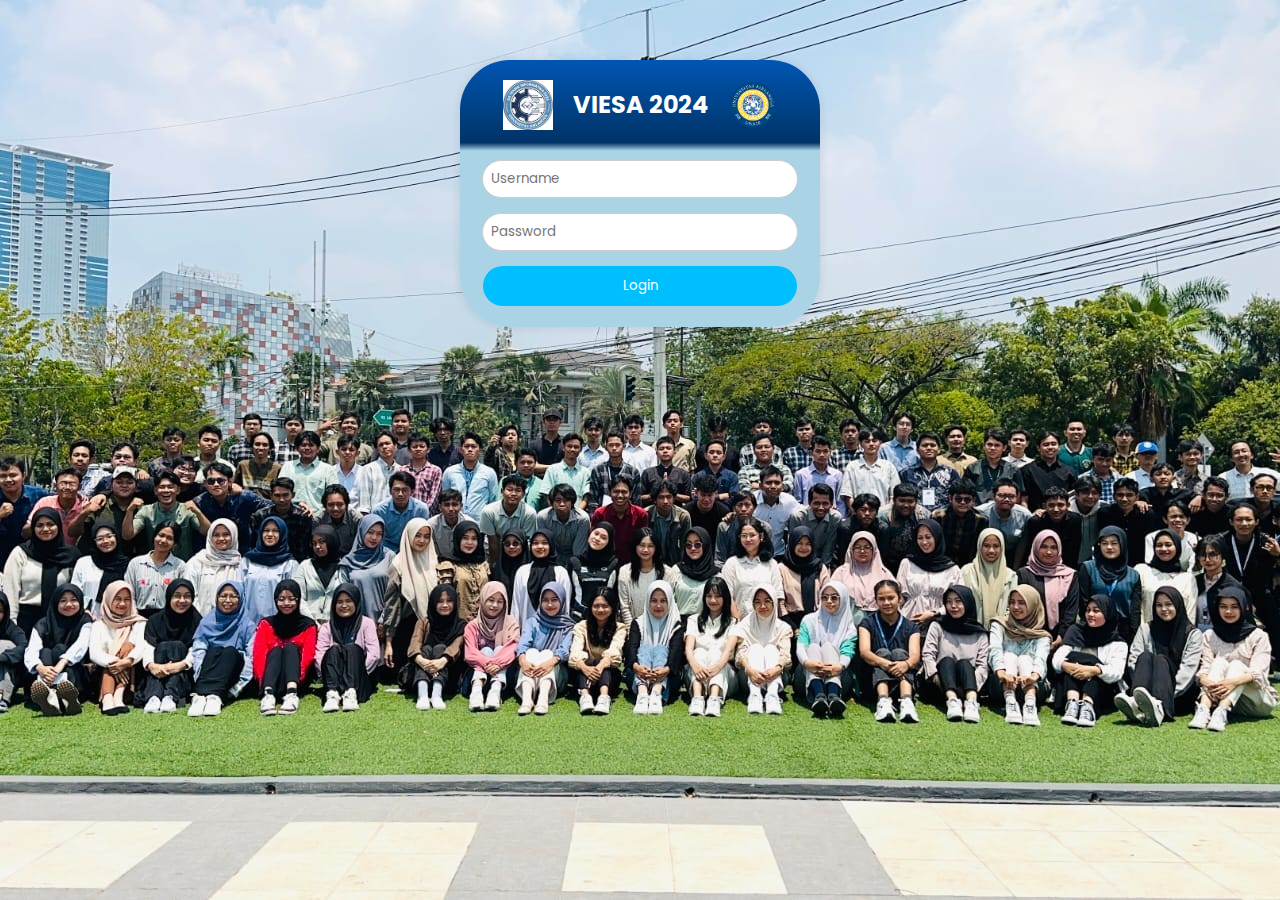
<file: index.html>
<!DOCTYPE html>
<html lang="id">
<head>
    <meta charset="UTF-8">
    <meta http-equiv="X-UA-Compatible" content="IE=edge">
    <meta name="viewport" content="width=device-width, initial-scale=1.0">
    
    <title>Log In to Viesa Member</title>
    <link rel="stylesheet" href="css/stylerlogin.css">

</head>
<body>
    <div class="login-container">
        <div class="title-container">
            <img src="logo/logoangkatanbunder.png" alt="iconkiri">
            <h2>VIESA 2024</h2>
            <img src="logo/logouneranyar.png" alt="iconkanan">
        </div>
        <form id="loginForm">
            <div class="input-group">
                <input type="text" id="Username" name="Username" placeholder="Username" required>
            </div>
            <div class="input-group">
                <input type="password" id="Password" name="Password" placeholder="Password" required>
            </div>
            <button type="submit" class="btn">Login</button>
            <p id="pesanTambahan"></p>
        </form>
    </div> 

    <script src="js/login.js"></script>
</body>
</html>
</file>
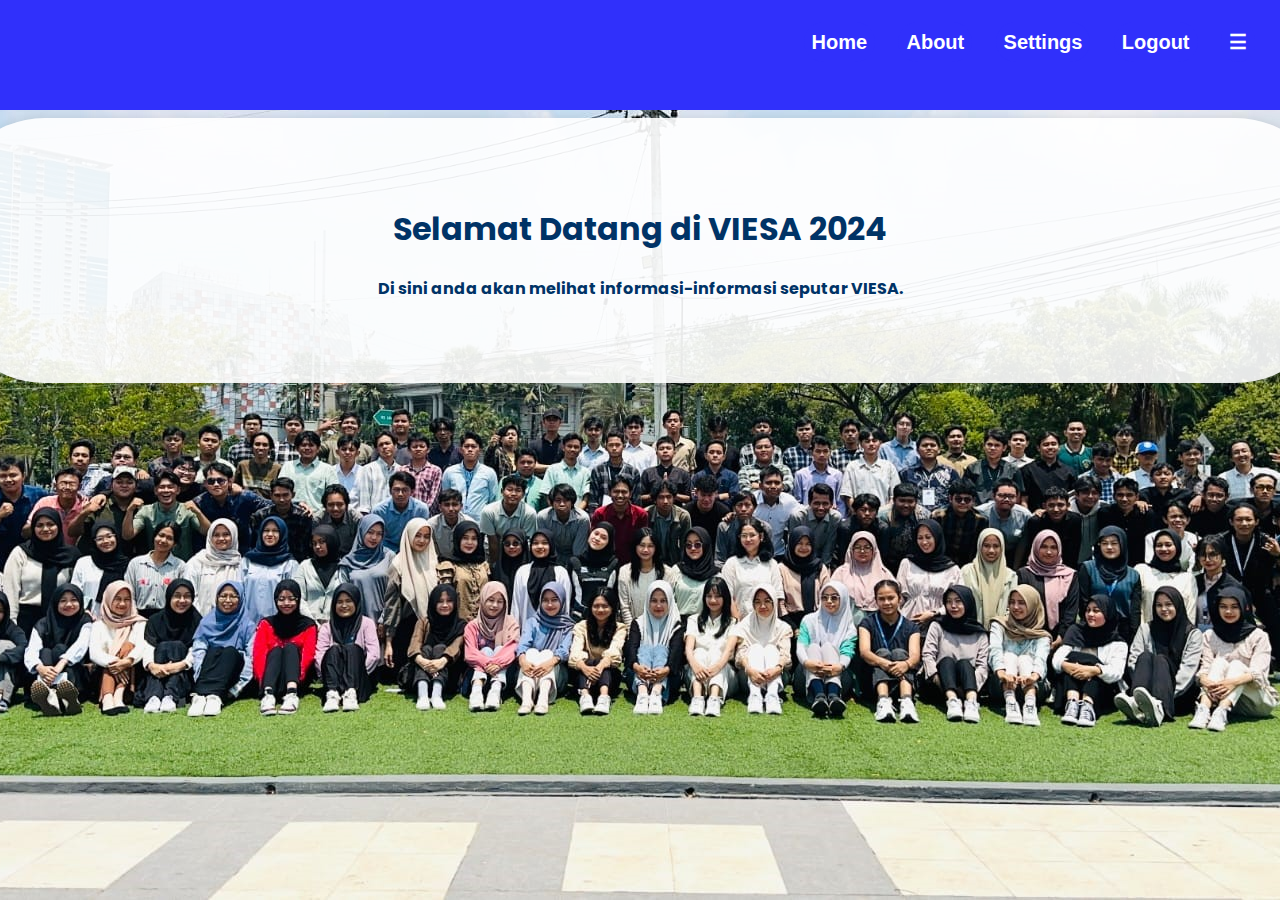
<file: dashboard.html>
<!DOCTYPE html>
<html lang="id">
<head>
    <meta charset="UTF-8">
    <meta http-equiv="X-UA-Compatible" content="IE=edge">
    <meta name="viewport" content="width=device-width, initial-scale=1.0">

    <title>Dashboard Viesa 2024</title>

    <link rel="stylesheet" href="css/stylernavbar.css ">
</head>

<body>
    <div class="navbar">
        <ul>
            <button class="btn" onclick="Home()">Home</button>
            <button class="btn" onclick="About()">About</button>
            <button class="btn" onclick="Settings()">Settings</button>
            <button class="btn" onclick="logout()">Logout</button>
            <div class="dropdown">
                <button class="btn dropdown-btn" onclick="toggleDropdown(event)">☰</button>
                <div class="dropdown-menu" id="dropdownMenu">
                    <button class="btn" onclick="UpcomingActivities()">Upcoming Activities</button>
                    <button class="btn" onclick="Student()">List of Students</button>
                    <button class="btn" onclick="InfoNongki()">Info Nongki</button>
                    <button class="btn" onclick="Momen()">Momen Bersama</button>
                </div>
            </div>
        </ul>
    </div>

    <!-- Dashboard -->
    <div class="container">
        <!-- Dashboard (Tetap di Tengah) -->
        <div class="dashboard-container">
            <h1>Selamat Datang di VIESA 2024</h1>
            <p>Di sini anda akan melihat informasi-informasi seputar VIESA.</p>
        </div>  
    </div>
    <script src="js/navbar.js"></script>
</body>
</html>
</file>
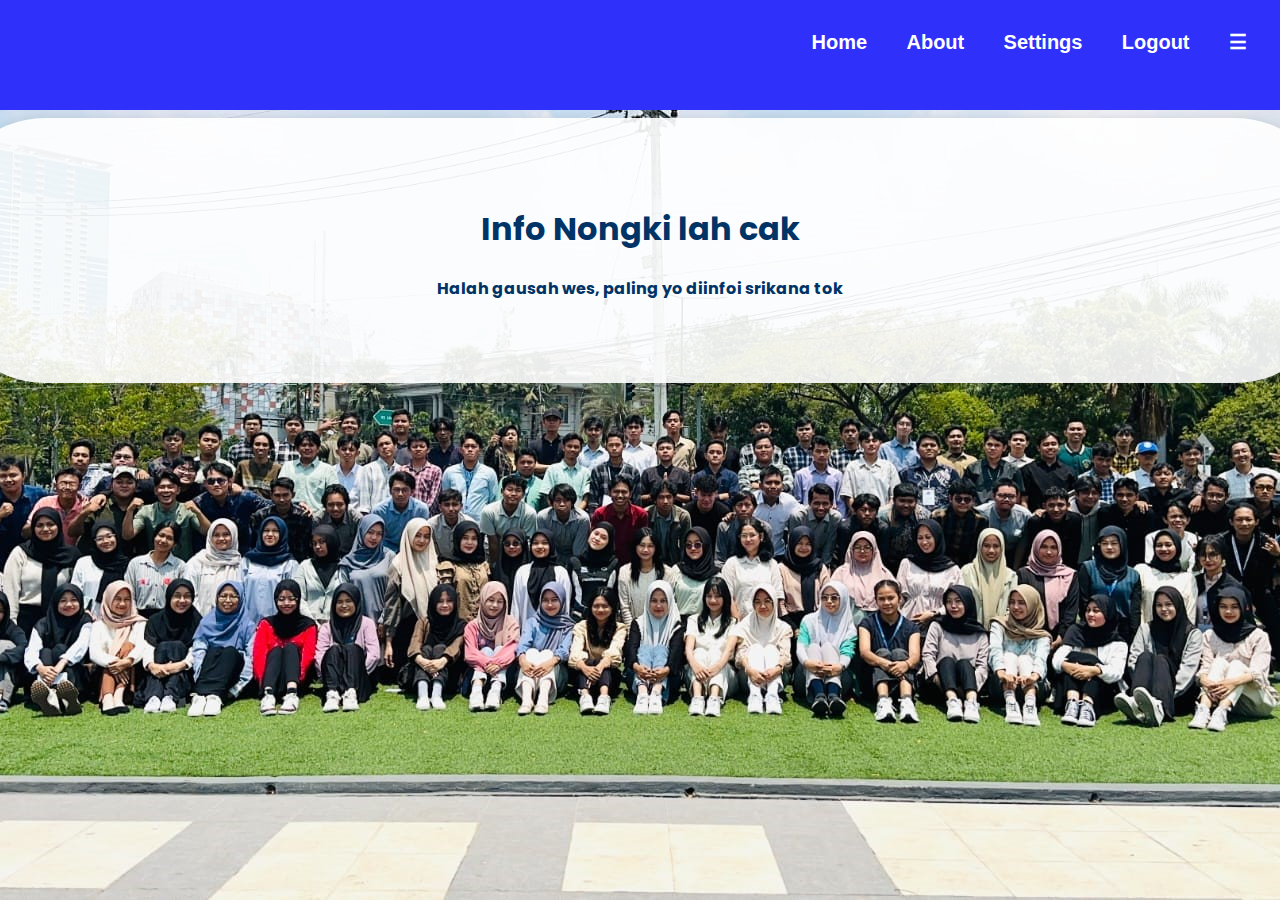
<file: info-nongki.html>
<!DOCTYPE html>
<html lang="id">
<head>
    <meta charset="UTF-8">
    <meta http-equiv="X-UA-Compatible" content="IE=edge">
    <meta name="viewport" content="width=device-width, initial-scale=1.0">

    <title>Info Nongki</title>

    <link rel="stylesheet" href="css/stylernavbar.css">
</head>
<body>
    <div class="navbar">
        <ul>
            <button class="btn" onclick="Home()">Home</button>
            <button class="btn" onclick="About()">About</button>
            <button class="btn" onclick="Settings()">Settings</button>
            <button class="btn" onclick="logout()">Logout</button>
            <div class="dropdown">
                <button class="btn dropdown-btn" onclick="toggleDropdown(event)">☰</button>
                <div class="dropdown-menu" id="dropdownMenu">
                    <button class="btn" onclick="UpcomingActivities()">Upcoming Activities</button>
                    <button class="btn" onclick="Student()">List of Students</button>
                    <button class="btn" onclick="InfoNongki()">Info Nongki</button>
                    <button class="btn" onclick="Momen()">Momen Bersama</button>
                </div>
            </div>
        </ul>
    </div>
    <!-- Dashboard -->
    <div class="dashboard-container">
        <h1>Info Nongki lah cak</h1>
        <p>Halah gausah wes, paling yo diinfoi srikana tok</p>
    </div>

    <script src="js/navbar.js"></script>
</body>
</html>
</file>
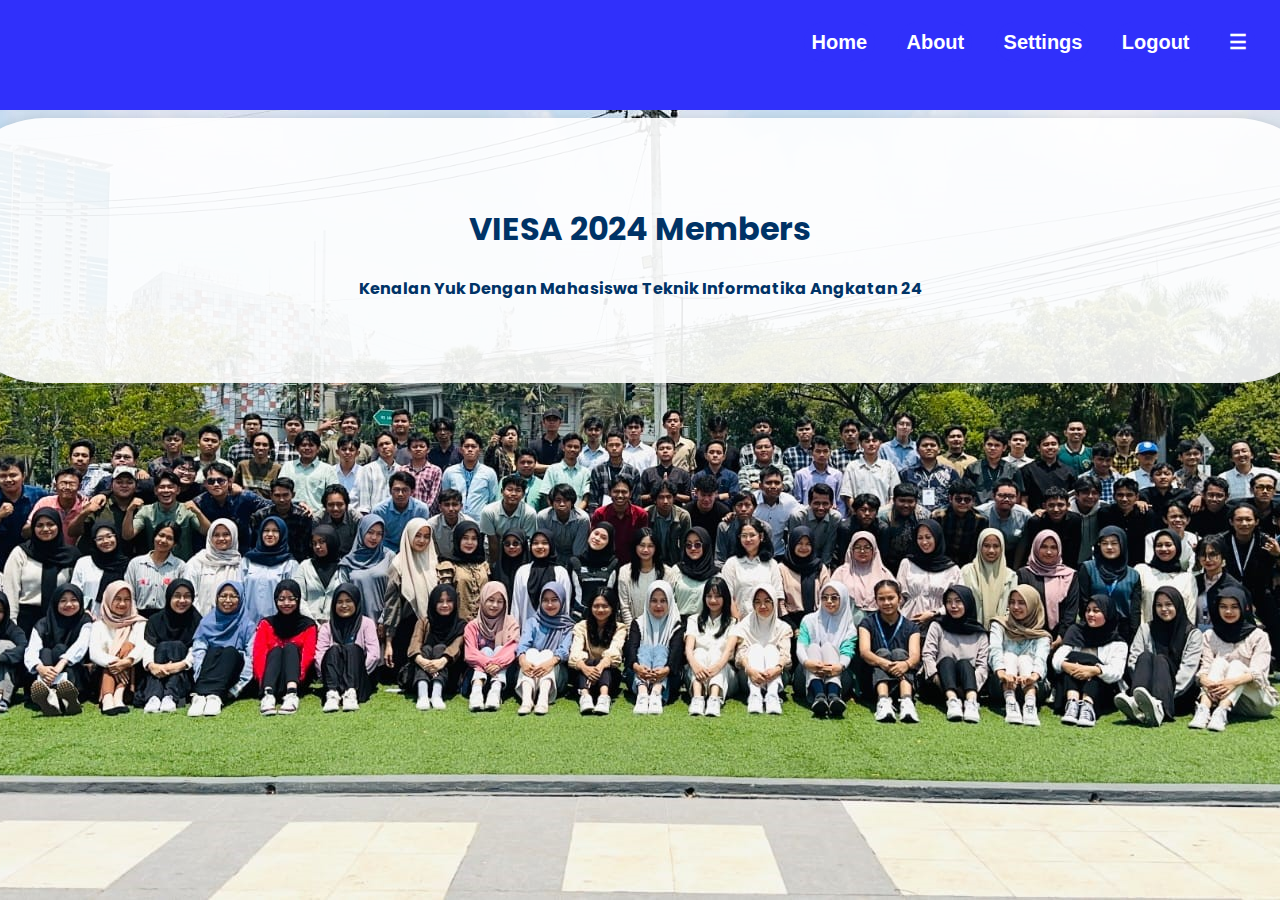
<file: list-of-students.html>
<!DOCTYPE html>
<html lang="id">
<head>
    <meta charset="UTF-8">
    <meta http-equiv="X-UA-Compatible" content="IE=edge">
    <meta name="viewport" content="width=device-width, initial-scale=1.0">

    <title>List Of VIESA Students</title>

    <link rel="stylesheet" href="css/stylernavbar.css">
</head>
<body>
    <div class="navbar">
        <ul>
            <button class="btn" onclick="Home()">Home</button>
            <button class="btn" onclick="About()">About</button>
            <button class="btn" onclick="Settings()">Settings</button>
            <button class="btn" onclick="logout()">Logout</button>
            <div class="dropdown">
                <button class="btn dropdown-btn" onclick="toggleDropdown(event)">☰</button>
                <div class="dropdown-menu" id="dropdownMenu">
                    <button class="btn" onclick="UpcomingActivities()">Upcoming Activities</button>
                    <button class="btn" onclick="Student()">List of Students</button>
                    <button class="btn" onclick="InfoNongki()">Info Nongki</button>
                    <button class="btn" onclick="Momen()">Momen Bersama</button>
                </div>
            </div>
        </ul>
    </div>
    <!-- Dashboard -->
    <div class="dashboard-container">
        <h1>VIESA 2024 Members</h1>
        <p>Kenalan Yuk Dengan Mahasiswa Teknik Informatika Angkatan 24</p>
    </div>

    <script src="js/navbar.js"></script>
</body>
</html>
</file>
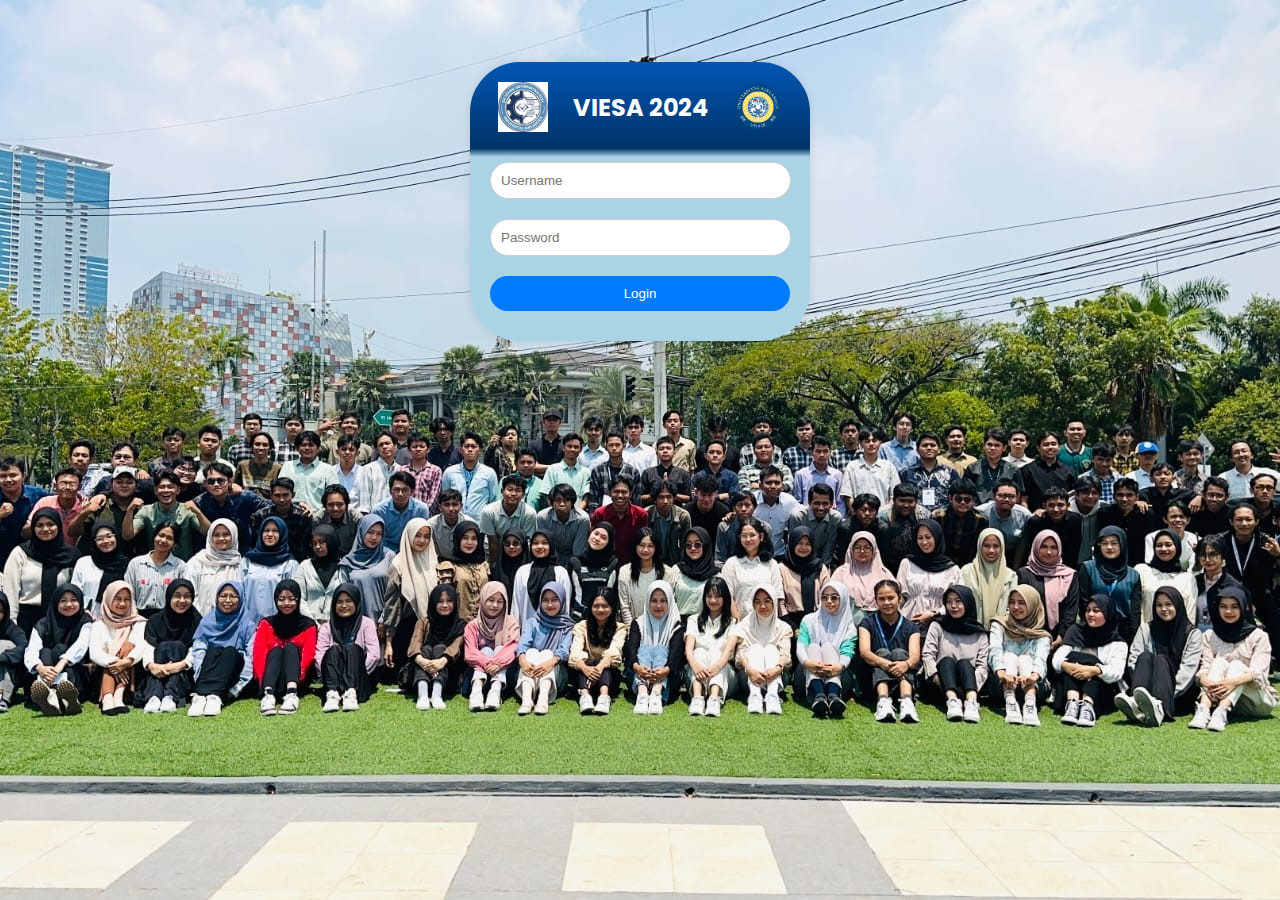
<file: login viesa.html>
<!DOCTYPE html>
<html lang="id">
<head>
    <meta charset="UTF-8">
    <meta name="viewport" content="width=device-width, initial-scale=1.0">
    <title>Log In to Viesa Member</title>
    <link href="https://fonts.googleapis.com/css2?family=Poppins:wght@300;400;600&display=swap" rel="stylesheet">
    <style>
        body {
            font-family: 'Poppins', sans-serif;
            display: flex;
            justify-content: center;
            align-items: center;
            height: 43vh;
            background-color: #007bff;
            background-image: url('angkatan.jpg');
            background-size: cover;
            background-position: center;
            background-repeat: no-repeat;
            background-attachment: fixed;
        }
        .login-container {
            background: linear-gradient(to bottom, #0056b3 0%, #003366 31%, #aad4e6 34%);  
            padding: 20px;
            border-radius: 50px;
            box-shadow: 0px 0px 10px rgba(1, 1, 1, 0.1);
            width: 300px;
            text-align: center;
            
        }
        .title-container {
            display: flex;
            align-items: center;
            justify-content: center;
            gap: 25px;
            margin-bottom: 20px;
        }
        .title-container img {
            width: 50px;
            height: 50px;
        }
        .title-container h2 {
            color: rgb(255, 255, 255);
            font-weight: bold;
            margin: 0;
        }
        .input-group {
            margin-bottom: 10px;
            text-align: left;
            border-radius: 50px;
            margin-top: 10px;
        }
        .input-group input {
            width: 93%;
            padding: 10px;
            border: 1px solid #ccc;
            border-radius: 50px;
            margin-top: 10px;
        }
        .btn {
            width: 100%;
            padding: 10px;
            background-color: #007BFF;
            color: white;
            border: none;
            border-radius:100px;
            cursor: pointer;
            margin-top: 10px;
            margin-bottom: -10px;
        }
        .btn:hover {
            background-color: #0056b3;
        }
    </style>
</head>
<body>
    <div class="login-container">
        <div class="title-container">
            <img src="logoangkatanbunder.png" alt="Icon Kiri">
            <h2>VIESA 2024</h2>
            <img src="logouneranyar.png" alt="Icon Kanan">
        </div>
        <form id="loginForm">
            <div class="input-group">
                <input type="text" id="Username" name="Username" placeholder="Username" required>
             </div>
            <div class="input-group">
                <input type="password" id="Password" name="Password" placeholder="Password" required>
             </div>
            <button type="submit" class="btn">Login</button>
            <p id="pesanTambahan"></p>
        </form>
    </div> 

    <script>
        document.getElementById("loginForm").addEventListener("submit", function(event) {
            event.preventDefault();
            var username = document.getElementById("Username").value;
            var password = document.getElementById("Password").value;
            
            if (username === "admin" && password === "1234") {
                document.getElementById("pesanTambahan").innerText = "Login Berhasil";
            } else {
                document.getElementById("pesanTambahan").innerText = "Username atau Password salah";
            }
        });
    </script>
</body>
</html>
</file>
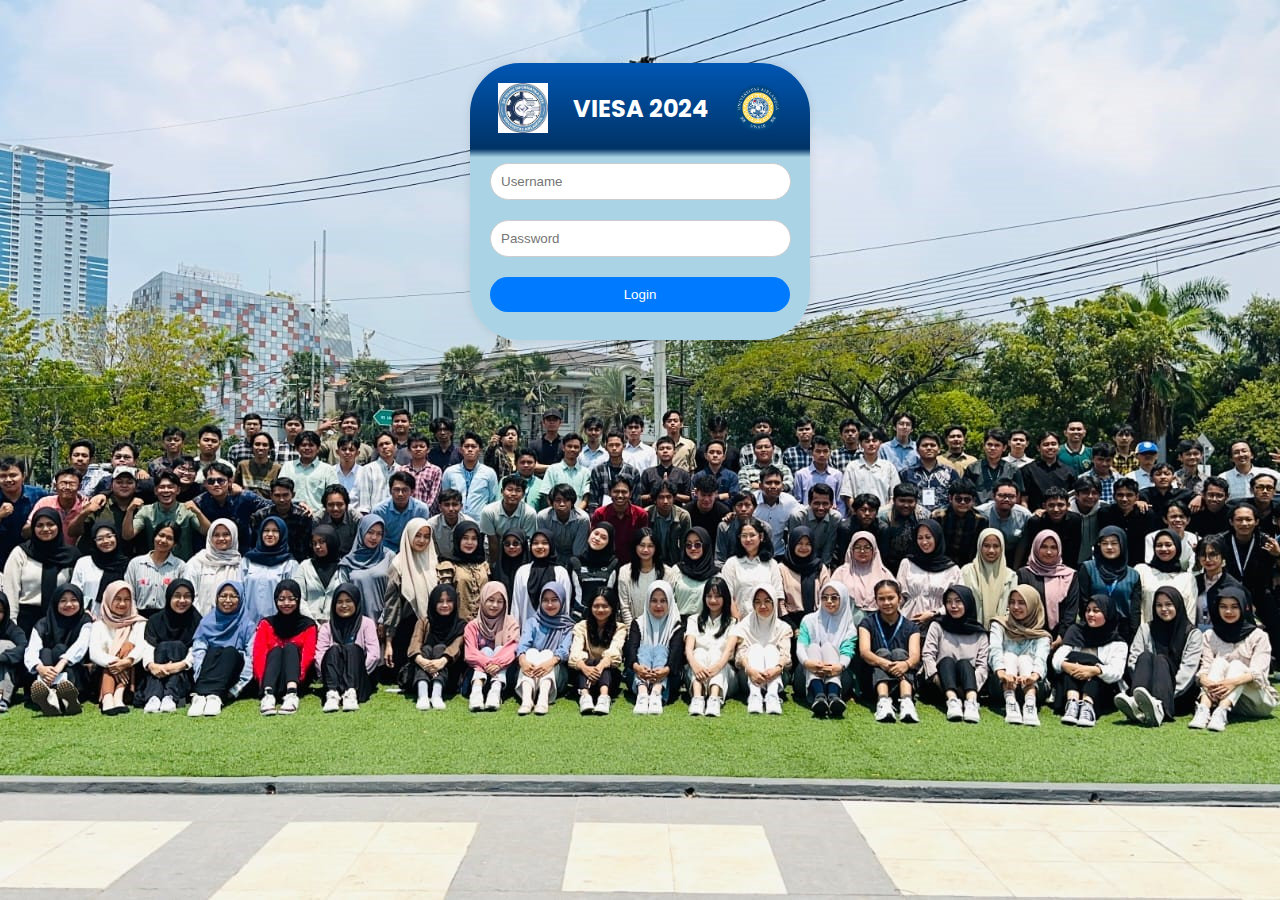
<file: loginviesa.html>
<!DOCTYPE html>
<html lang="id">
<head>
    <meta charset="UTF-8">
    <meta name="viewport" content="width=device-width, initial-scale=1.0">
    <title>Log In to Viesa Member</title>
    <link href="https://fonts.googleapis.com/css2?family=Poppins:wght@300;400;600&display=swap" rel="stylesheet">
    <style>
        body {
            font-family: 'Poppins', sans-serif;
            display: flex;
            justify-content: center;
            align-items: center;
            height: 43vh;
            background-color: #007bff;
            background-image: url('angkatan.jpg');
            background-size: cover;
            background-position: center;
            background-repeat: no-repeat;
            background-attachment: fixed;
        }
        .login-container {
            background: linear-gradient(to bottom, #0056b3 0%, #003366 31%, #aad4e6 34%);  
            padding: 20px;
            border-radius: 50px;
            box-shadow: 0px 0px 10px rgba(1, 1, 1, 0.1);
            width: 300px;
            text-align: center;
        }
        .title-container {
            display: flex;
            align-items: center;
            justify-content: center;
            gap: 25px;
            margin-bottom: 20px;
        }
        .title-container img {
            width: 50px;
            height: 50px;
        }
        .title-container h2 {
            color: rgb(255, 255, 255);
            font-weight: bold;
            margin: 0;
        }
        .input-group {
            margin-bottom: 10px;
            text-align: left;
            border-radius: 50px;
            margin-top: 10px;
        }
        .input-group input {
            width: 93%;
            padding: 10px;
            border: 1px solid #ccc;
            border-radius: 50px;
            margin-top: 10px;
        }
        .btn {
            width: 100%;
            padding: 10px;
            background-color: #007BFF;
            color: white;
            border: none;
            border-radius: 100px;
            cursor: pointer;
            margin-top: 10px;
            margin-bottom: -10px;
            transition: background 0.3s;
        }
        .btn:hover {
            background-color: #0056b3;
        }
        #pesanTambahan {
            color: red;
            font-size: 14px;
            margin-top: 10px;
        }
    </style>
</head>
<body>
    <div class="login-container">
        <div class="title-container">
            <img src="logoangkatanbunder.png" alt="Icon Kiri">
            <h2>VIESA 2024</h2>
            <img src="logouneranyar.png" alt="Icon Kanan">
        </div>
        <form id="loginForm">
            <div class="input-group">
                <input type="text" id="Username" name="Username" placeholder="Username" required>
            </div>
            <div class="input-group">
                <input type="password" id="Password" name="Password" placeholder="Password" required>
            </div>
            <button type="submit" class="btn">Login</button>
            <p id="pesanTambahan"></p>
        </form>
    </div> 

    <script>
        document.getElementById("loginForm").addEventListener("submit", function(event) {
            event.preventDefault();
            var username = document.getElementById("Username").value;
            var password = document.getElementById("Password").value;
            
            if (username === "admin" && password === "1234") {
                document.getElementById("pesanTambahan").innerText = "Login Berhasil, mengalihkan...";
                setTimeout(() => {
                    window.location.href = "dashboard.html"; // Redirect ke halaman berikutnya
                }, 1000);
            } else {
                document.getElementById("pesanTambahan").innerText = "Username atau Password salah";
            }
        });
    </script>
</body>
</html>
</file>
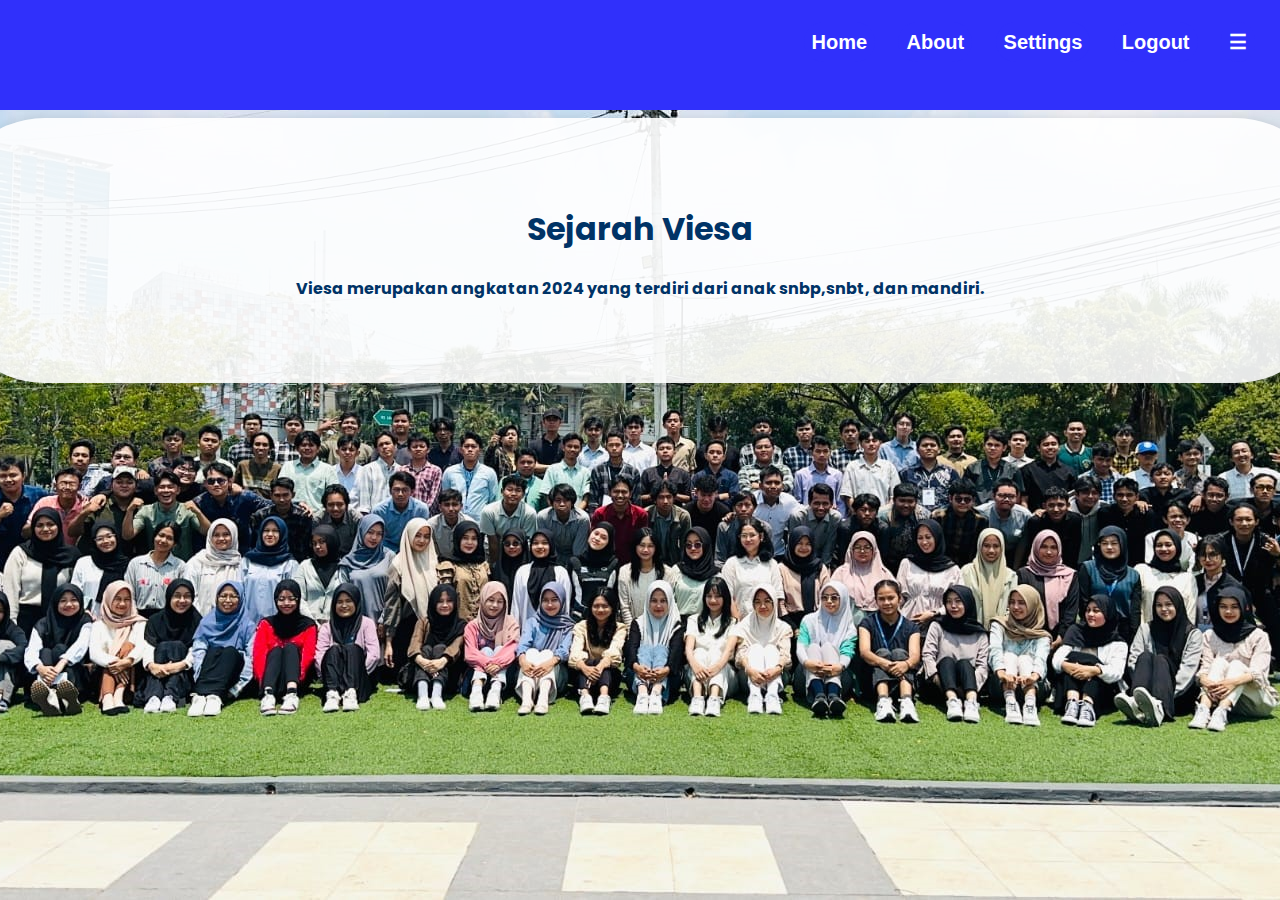
<file: profile.html>
<!DOCTYPE html>
<html lang="id">
<head>
    <meta charset="UTF-8">
    <meta http-equiv="X-UA-Compatible" content="IE=edge">
    <meta name="viewport" content="width=device-width, initial-scale=1.0">

    <title>About Viesa</title>

    <link rel="stylesheet" href="css/stylernavbar.css">
</head>
<body>
    <div class="navbar">
        <ul>
            <button class="btn" onclick="Home()">Home</button>
            <button class="btn" onclick="About()">About</button>
            <button class="btn" onclick="Settings()">Settings</button>
            <button class="btn" onclick="logout()">Logout</button>
            <div class="dropdown">
                <button class="btn dropdown-btn" onclick="toggleDropdown(event)">☰</button>
                <div class="dropdown-menu" id="dropdownMenu">
                    <button class="btn" onclick="UpcomingActivities()">Upcoming Activities</button>
                    <button class="btn" onclick="Student()">List of Students</button>
                    <button class="btn" onclick="InfoNongki()">Info Nongki</button>
                    <button class="btn" onclick="Momen()">Momen Bersama</button>
                </div>
            </div>
        </ul>
    </div>
    <!-- Dashboard -->
    <div class="dashboard-container">
        <h1>Sejarah Viesa</h1>
        <p>Viesa merupakan angkatan 2024 yang terdiri dari anak snbp,snbt, dan mandiri.</p>
    </div>

    <script src="js/navbar.js"></script>
</body>
</html>
</file>
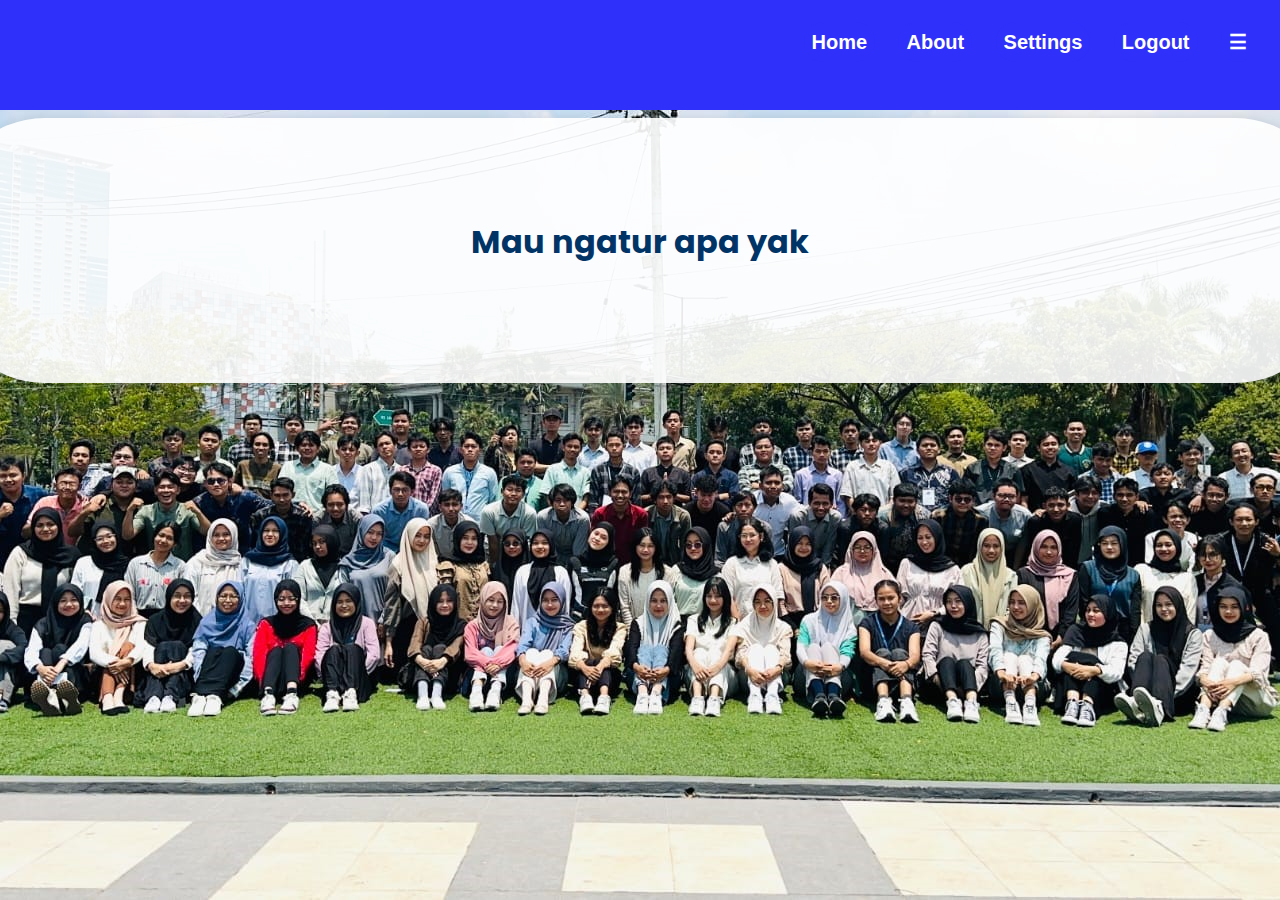
<file: settings.html>
<!DOCTYPE html>
<html lang="id">
<head>
    <meta charset="UTF-8">
    <meta http-equiv="X-UA-Compatible" content="IE=edge">
    <meta name="viewport" content="width=device-width, initial-scale=1.0">

    <title>Settings</title>
    
    <link rel="stylesheet" href="css/stylernavbar.css">
</head>
<body>
    <div class="navbar">
        <ul>
            <button class="btn" onclick="Home()">Home</button>
            <button class="btn" onclick="About()">About</button>
            <button class="btn" onclick="Settings()">Settings</button>
            <button class="btn" onclick="logout()">Logout</button>
            <div class="dropdown">
                <button class="btn dropdown-btn" onclick="toggleDropdown(event)">☰</button>
                <div class="dropdown-menu" id="dropdownMenu">
                    <button class="btn" onclick="UpcomingActivities()">Upcoming Activities</button>
                    <button class="btn" onclick="Student()">List of Students</button>
                    <button class="btn" onclick="InfoNongki()">Info Nongki</button>
                    <button class="btn" onclick="Momen()">Momen Bersama</button>
                </div>
            </div>
        </ul>
    </div>

    <!-- Dashboard -->
    <div class="dashboard-container">
        <h1>Mau ngatur apa yak</h1>
        <p></p>
    </div>

    <script src="js/navbar.js"></script>
</body>
</html>
</file>
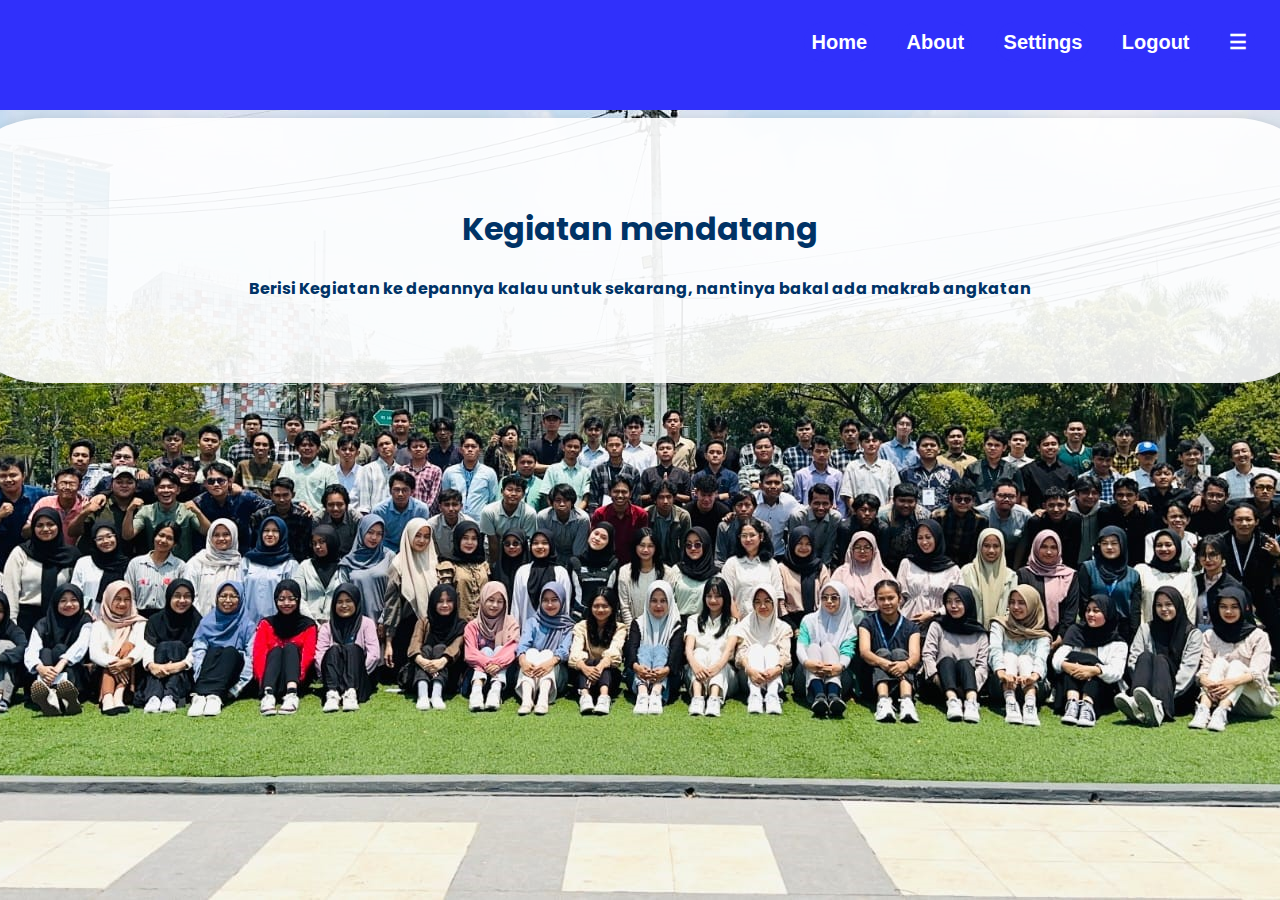
<file: upcoming-activities.html>
<!DOCTYPE html>
<html lang="id">
<head>
    <meta charset="UTF-8">
    <meta http-equiv="X-UA-Compatible" content="IE=edge">
    <meta name="viewport" content="width=device-width, initial-scale=1.0">

    <title>Upcoming Activities</title>

    <link rel="stylesheet" href="css/stylernavbar.css">
</head>
<body>
    <div class="navbar">
        <ul>
            <button class="btn" onclick="Home()">Home</button>
            <button class="btn" onclick="About()">About</button>
            <button class="btn" onclick="Settings()">Settings</button>
            <button class="btn" onclick="logout()">Logout</button>
            <div class="dropdown">
                <button class="btn dropdown-btn" onclick="toggleDropdown(event)">☰</button>
                <div class="dropdown-menu" id="dropdownMenu">
                    <button class="btn" onclick="UpcomingActivities()">Upcoming Activities</button>
                    <button class="btn" onclick="Student()">List of Students</button>
                    <button class="btn" onclick="InfoNongki()">Info Nongki</button>
                    <button class="btn" onclick="Momen()">Momen Bersama</button>
                </div>
            </div>
        </ul>
    </div>
    <!-- Dashboard -->
    <div class="dashboard-container">
        <h1>Kegiatan mendatang</h1>
        <p>Berisi Kegiatan ke depannya kalau untuk sekarang, nantinya bakal ada makrab angkatan</p>
    </div>

    <script src="js/navbar.js"></script>
</body>
</html>
</file>
<file: css/stylerlogin.css>
@import url('https://fonts.googleapis.com/css2?family=Poppins:wght@300;400;600;700&display=swap');

body {
    font-family: 'Poppins', sans-serif;
    display: flex;
    justify-content: center;
    align-items: center;
    height: 44vh;
    background-color: #007bff;
    background-image: url('angkatan.jpg');
    background-size: cover;
    background-position: center;
    background-repeat: no-repeat;
    background-attachment: fixed;
    scroll-behavior: smooth;
    overflow-y: auto;
    margin: auto;
    width: 100%;
    overflow: hidden;
}
.login-container {
    background: linear-gradient(to bottom, #0056b3 0%, #003366 31%, #aad4e6 34%);  
    padding: 20px;
    border-radius: 50px;
    box-shadow: 0px 0px 10px rgba(1, 1, 1, 0.1);
    width: 20rem;
    text-align: center;
    margin-top: -10px;
    
}
.title-container {
    display: flex;
    align-items: center;
    justify-content: center;
    gap: 20px;
    margin-bottom: 20px;
    font-family: 'Poppins', sans-serif;
}
.title-container img {
    width: 50px;
    height: 50px;
}
.title-container h2 {
    color: rgb(255, 255, 255);
    font-weight: bold;
    margin: 0;
}
.input-group {
    margin-bottom: 5px;
    text-align: center;
    border-radius: 10px;
}

.input-group input {
    width: 93%;
    padding: 8px;
    border: 1px solid #ccc;
    border-radius: 50px;
    margin-top: 10px;
    font-family: 'Poppins', sans-serif;
}
.btn {
    width: 98%;
    padding: 10px;
    background-color: rgb(0, 191, 255);
    color: white;
    border: none;
    border-radius: 100px;
    cursor: pointer;
    margin-top: 10px;
    margin-bottom: -10px;
    transition: background 500ms;
    font-family: 'Poppins', sans-serif;
}
.btn:hover {
    background-color: darkblue;
    
}
#pesanTambahan {
    color: rgb(0, 0, 0);
    font-size: 14px;
    margin-top: 15px;
    margin-bottom: -5px;
}

@media (max-width: 720px) {
    .login-container {
    background: linear-gradient(to bottom, #0056b3 0%, #003366 31%, #aad4e6 34%);  
    padding: 20px;
    border-radius: 50px;
    box-shadow: 0px 0px 10px rgba(1, 1, 1, 0.1);
    width: 20rem;
    text-align: center;
    margin-top: -10px;

    }

    .title-container {
    display: flex;
    align-items: center;
    justify-content: center;
    gap: 20px;
    margin-bottom: 20px;
    font-family: 'Poppins', sans-serif;
    }

    .title-container img {
        width: 50px;
        height: 50px;
    }

    .input-group input  {
        width: 93%;
        font-size: 14px;
        border: 1px solid #ccc;
        border-radius: 50px;
        margin-top: 10px;
        font-family: 'Poppins', sans-serif;
    }
    

    .btn {
        width: 98%;
        

    
    }
}
</file>
<file: css/stylernavbar.css>
@import url('https://fonts.googleapis.com/css2?family=Poppins:wght@300;400;600;700&display=swap');



body {
    font-family: 'Poppins', sans-serif;
    display: flex;
    flex-direction: column;
    justify-content: center;
    align-items: center;
    height: 500px;
    background-image: url('angkatan.jpg');
    background-size: cover;
    background-position: center;
    background-repeat: no-repeat;
    background-attachment: fixed;
    scroll-behavior: smooth;
    overflow-y: auto;
    margin: auto;
    width: 100%;
}   

/* Styling Navbar */
.navbar {
    position: absolute;
    width: 100%;
    background: rgb(48, 48, 251);
    padding: 10px 0;
    z-index: 100;
    align-items: center;
    justify-content: center;
    top: 0;
    height: 10%;
}

.navbar ul {
    list-style: none;
    display: flex;
    flex-direction: row; /* Susun menu dari kiri ke kanan */
    padding: 10px;
    margin-left: 62%;
    margin-top: -1%;
}

.navbar ul button {
    margin-right: 5%;
    text-decoration: none;
    font-size: 20px;
    padding: 8px 8px;
    transition: background 0.3s;
    font-weight: bold;
    border: none;
    cursor: pointer;
    margin-top: 15px;
    background-color: rgb(48, 48, 251);
    color: white;
    border-radius: 20px;
}

.navbar ul button:hover {
    background-color: white;
    border-radius: 20px;
    color: black;
    cursor: pointer;
    transition: 0.7s;
}

/* Styling Dropdown */
.dropdown {
    position: relative;
    display: inline-block;
}

.dropdown-menu {
    display: none;
    position: absolute;
    top: 100%;
    right: 0;
    background-color: #1a53e4;
    min-width: 120px;
    border-radius: 20px;
    box-shadow: 0px 4px 6px rgba(0, 0, 0, 0.1);
}

.dropdown-menu .btn {
    display: block;
    width: 100%;
    padding: 10px;
    color: white;
    background: none;
    text-align: left;
    border: none;
    cursor: pointer;
    border-radius: 0px;
}

.dropdown-menu .btn:hover {
    background-color: rgb(255, 255, 255);
    color: black;
    border-radius: 0px;

}

/* Dashboard */
.container {
    display: flex;
    flex-direction: column;
    align-items: center;
    width: 100%;
}

.dashboard-container {
    background: rgba(255, 255, 255, 0.9);
    padding: 20px;
    border-radius: 100px;
    box-shadow: 0px 0px 10px rgba(1, 1, 1, 0.1);
    text-align: center;
    margin-top: 100px;
    display: inline-flex;
    flex-direction: column;
    justify-content: center;
    align-items: center;
    position: absolute;
    top: 0;
    width: 150vh;
    height: 25vh;
    margin-top: 13.1vh;
}

h1 {
    color: #003366;
    font-weight: bold;
}

p {
    color: #003366;
    font-weight: bold;
    margin-top: 1px;
}

.momen-wrapper {
    display: flex;
    justify-content: left;
    width: 100%;
    margin-top: 700%;
    margin-bottom: 100%;
}

.momen-seru:first-child {
    background: rgb(34, 46, 224, 0.8);
    padding: 0px;
    width: 30vw;
    display: flex;
    flex-direction: column;
    align-items: center;
    gap: 10px;
    margin-top: 100vh;
    align-self: flex-start;
}

.momen-seru:nth-child(2) {
    background: rgba(80, 208, 55, 0.8);
    padding: 0px;
    width: 30vw;
    display: flex;
    flex-direction: column;
    align-items: center;
    gap: 10px;
    margin-top: 100vh;
    align-self: flex-start;
    margin-left: 5vw;

}

.momen-seru:nth-child(3) {
    background: rgba(155, 193, 50, 0.8);
    padding: 0px;
    width: 30vw;
    display: flex;
    flex-direction: column;
    align-items: center;
    gap: 10px;
    margin-top: 100vh;
    align-self: flex-start;
    margin-left: 5vw;

}


.momen-seru h2 {
    color: #000291d0;
    font-weight: bold;
    text-align: center;
    margin-bottom: 10px;
}

.momen-seru img {
    width: 300px;
    height: 300px;
}

@media (max-width: 720px) {
    .navbar {
        height: 10%;
        padding: 10px ;
        
    }

    .navbar ul {
        list-style: none;
        display: flex;
        flex-direction: row; /* Susun menu dari kiri ke kanan */
        padding: 10px;
        margin-left: 62%;
        margin-top: -1%;
        
    }

    .navbar ul button {
        margin-right: 5%;
    text-decoration: none;
    font-size: 20px;
    padding: 8px 8px;
    transition: background 0.3s;
    font-weight: bold;
    border: none;
    cursor: pointer;
    margin-top: 15px;
    background-color: rgb(48, 48, 251);
    color: white;
    border-radius: 20px;
    }

    .dropdown-menu {
        position: static;
        width: 100%;
        background-color: #1a53e4;
        box-shadow: none;
        border-radius: 10px;
        margin-top: 10px;
    }

    .dashboard-container {
        background: rgba(255, 255, 255, 0.9);
    padding: 20px;
    border-radius: 100px;
    box-shadow: 0px 0px 10px rgba(1, 1, 1, 0.1);
    text-align: center;
    margin-top: 100px;
    display: inline-flex;
    flex-direction: column;
    justify-content: center;
    align-items: center;
    position: absolute;
    top: 0;
    width: 150vh;
    height: 25vh;
    margin-top: 13.1vh;
    }

    .momen-wrapper {
        flex-direction: column;
        align-items: center;
        margin-top: 50px;
    }

    .momen-seru {
        width: 90%;
        margin-top: 20px;
        margin-left: 0;
    }

    .momen-seru img {
        width: 100%;
        height: auto;
    }

    h1 {
        font-size: 32px;
    }

    p {
        font-size: 16px ;
    }
}
</file>
